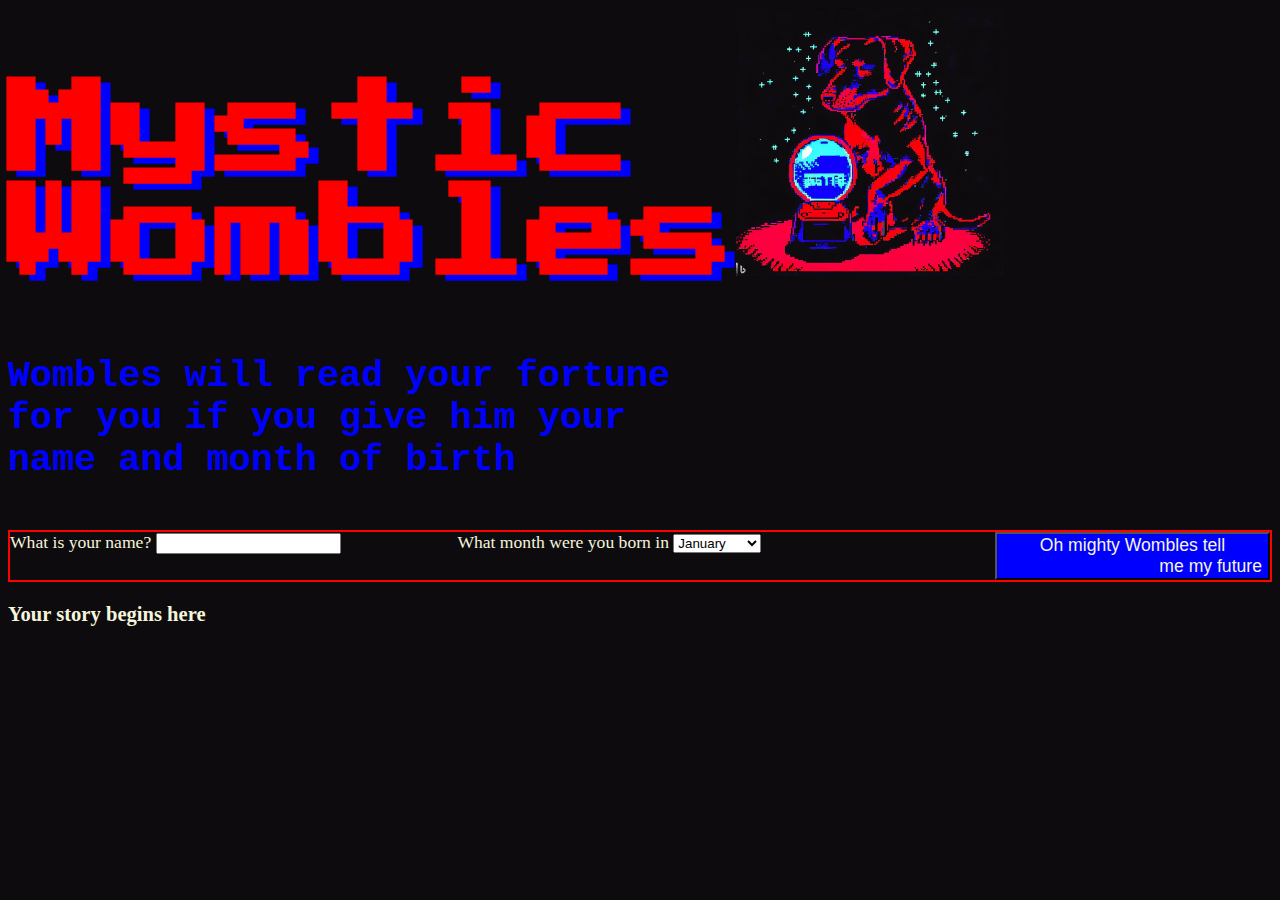
<file: index.html>
<!DOCTYPE html>
<html lang="en">
	<head>
		<meta charset="UTF-8" />
		<meta http-equiv="X-UA-Compatible" content="IE=edge" />
		<meta
			name="viewport"
			content="width=device-width, initial-scale=1.0"
		/>
		<link
			rel="preconnect"
			href="https://fonts.googleapis.com"
		/>
		<link
			rel="preconnect"
			href="https://fonts.gstatic.com"
			crossorigin
		/>
		<link
			href="https://fonts.googleapis.com/css2?family=Rubik+Pixels&display=swap"
			rel="stylesheet"
		/>
		<link
			rel="preconnect"
			href="https://fonts.googleapis.com"
		/>
		<link
			rel="preconnect"
			href="https://fonts.gstatic.com"
			crossorigin
		/>
		<link
			href="https://fonts.googleapis.com/css2?family=Press+Start+2P&display=swap"
			rel="stylesheet"
		/>
		<link rel="stylesheet" href="style.css" />
		<title>Mystic Wombles</title>
	</head>
	<body>
		<header>
			<div id="right_title">
				<h1>Mystic Wombles</h1>
				<h4>
					Wombles will read your fortune for you if you give
					him your name and month of birth
				</h4>
			</div>
			<div id="dog">
				<img src="./wombles.jfif" />
			</div>
		</header>
		<main>
			<form action="#" method="get">
                <div id="con1">
				<label for="name">What is your name?</label>
				<input type="text" id="name" name="name" />
            </div>
				<!--<br />-->
            <div id="con2">
				<label for="month"
					>What month were you born in</label
				>
				<select id="month" name="month">
					<option value="jan">January</option>
					<option value="feb">February</option>
					<option value="mar">March</option>
					<option value="apr">April</option>
					<option value="may">May</option>
					<option value="jun">June</option>
					<option value="jul">July</option>
					<option value="aug">August</option>
					<option value="sep">September</option>
					<option value="oct">October</option>
					<option value="nov">November</option>
					<option value="dec">December</option>
				</select>
            </div>
				<br />
				<br />
				<input type="submit" value="Oh mighty Wombles tell
				me my future" id="button">
			</form>

			<div id="fortune">
				<h3>Your story begins here</h3>
				<p id="generate"></p>
			</div>
		</main>
		<script src="script.js"></script>
	</body>
</html>
</file>
<file: style.css>
body {
    background-color: rgb(13,11,14);
    color: beige;
}

header{
    display: grid;
    width: 100%;
    grid-template-columns: 4fr;
}

#dog {
    grid-column: 3/4;
    width: 50%;
    height: 500px;
    overflow: hidden;
}

#dog img {
    max-width: 100%;
    height: auto;
    display: block;
}
    

header #right_title h1 {
    color: red;
    /*font-family: 'Rubik Pixels', cursive;*/
    font-family: 'Press Start 2P', cursive;
    font-size: 6.5em;
    text-shadow: 10px 6px blue;
}

header #right_title h4{
    color: blue;
    font-size: 2.3em;
    font-family: "Courier New";

}

main {
    border-top: 30px;
    /*display: flex;*/
    font-size: 1.1rem;

}


form {
    display: flex;
    justify-content: space-between;
    border: red 2px solid;
}

 #con1 {

}

#con2 {
    
}

#button {
    background-color: blue;
    color: beige;
    font-size: 1.1rem;
    text-align: center;
}

#fortune h3{
border-top: 50px;
}
</file>
